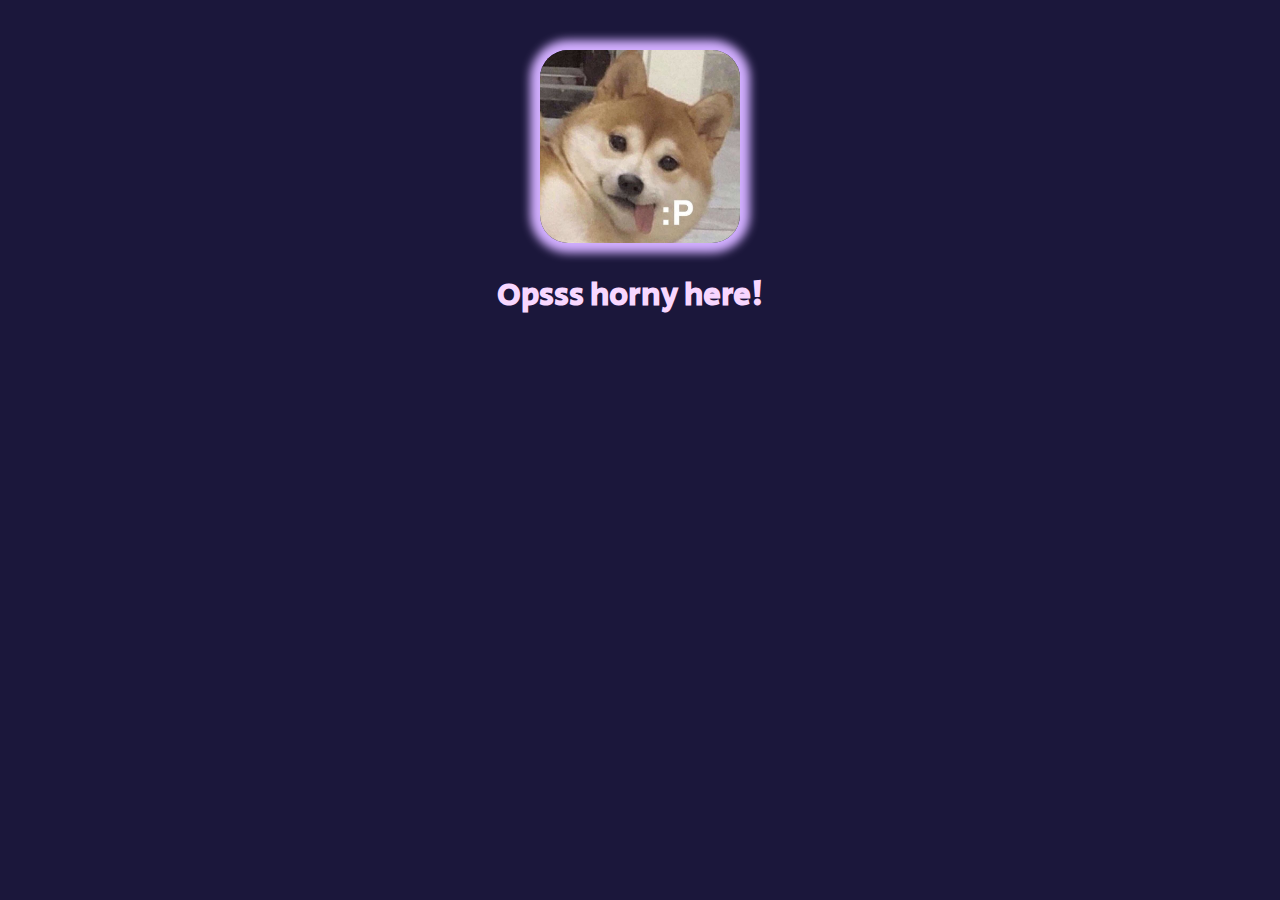
<file: second.html>
<!DOCTYPE html>
<html>
    <head>
        <meta charset="UTF-8"/>
        <title>its a trap ha</title>
        <link href="doggy.css" rel="stylesheet" />
    </head>
    <div class="conteiner">
        <body>
            <img src ="fdog.jpg" width="200" alt="псина сутулая"
            class="dog"/>
            <h1 class="horny">Opsss horny here!</h1>
        </body>
    </div>
</html>
</file>
<file: doggy.css>
@import url('https://fonts.googleapis.com/css2?family=Libre+Baskerville&family=Secular+One&display=swap');

.dog{
    width: 200px;
    border-radius: 28px;
    box-shadow: 0px 0px 10px 10px rgb(210, 175, 255);
}

body{
    text-align: center;
    margin-top: 50px;
    background-color: #1b173b;
    color: rgb(248, 215, 255);

    font-weight: normal;
    font-size: 16px;
    font-family: 'Secular One', sans-serif;
}

.conteiner{
    max-width: 750px;
    margin: auto;
}

.horny{
    margin-left: -20px;
}
</file>
